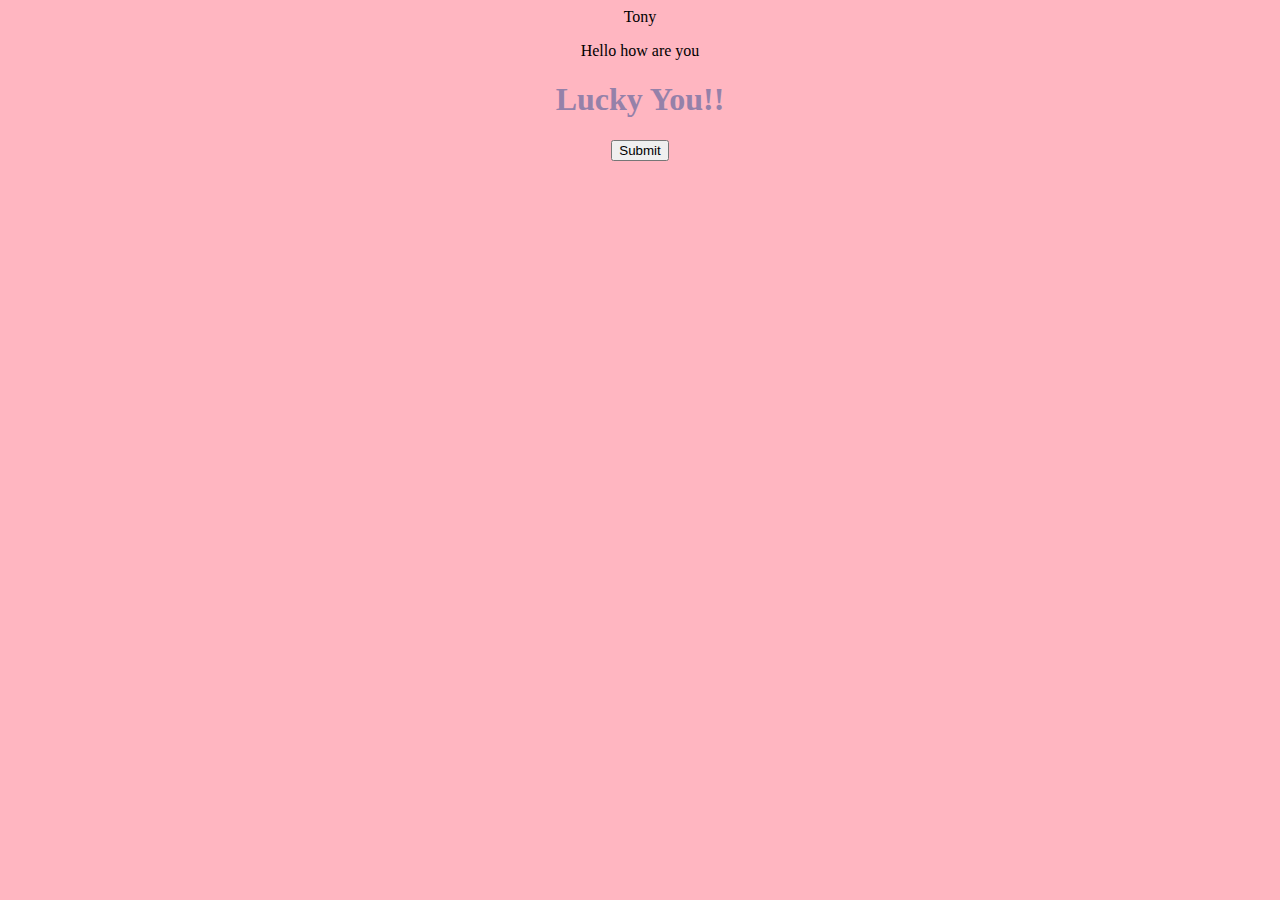
<file: index.html>
<!doctype html>
<html lang="en-us">
	<head>
		<meta charset="utf-8">
		<title> Test Your Luck </title>

		<link rel="stylesheet" href="css/main.css">
	</head>
	<body>

		<div id="name"></div>

		<p>Hello how are you</p>

		<h1 id='h1'>Lucky You!!</h1>
	
		<button> Submit </button>

		<script type="text/javascript" src="js/main.js"></script>

	</body>
</html>
</file>
<file: css/main.css>
h1 {
  color: #9581A9;
  text-align: center;
}

body {
  background-color: #ffb6c1;
  text-align: center;
 font-size:
 Color: Blue;
}
</file>
